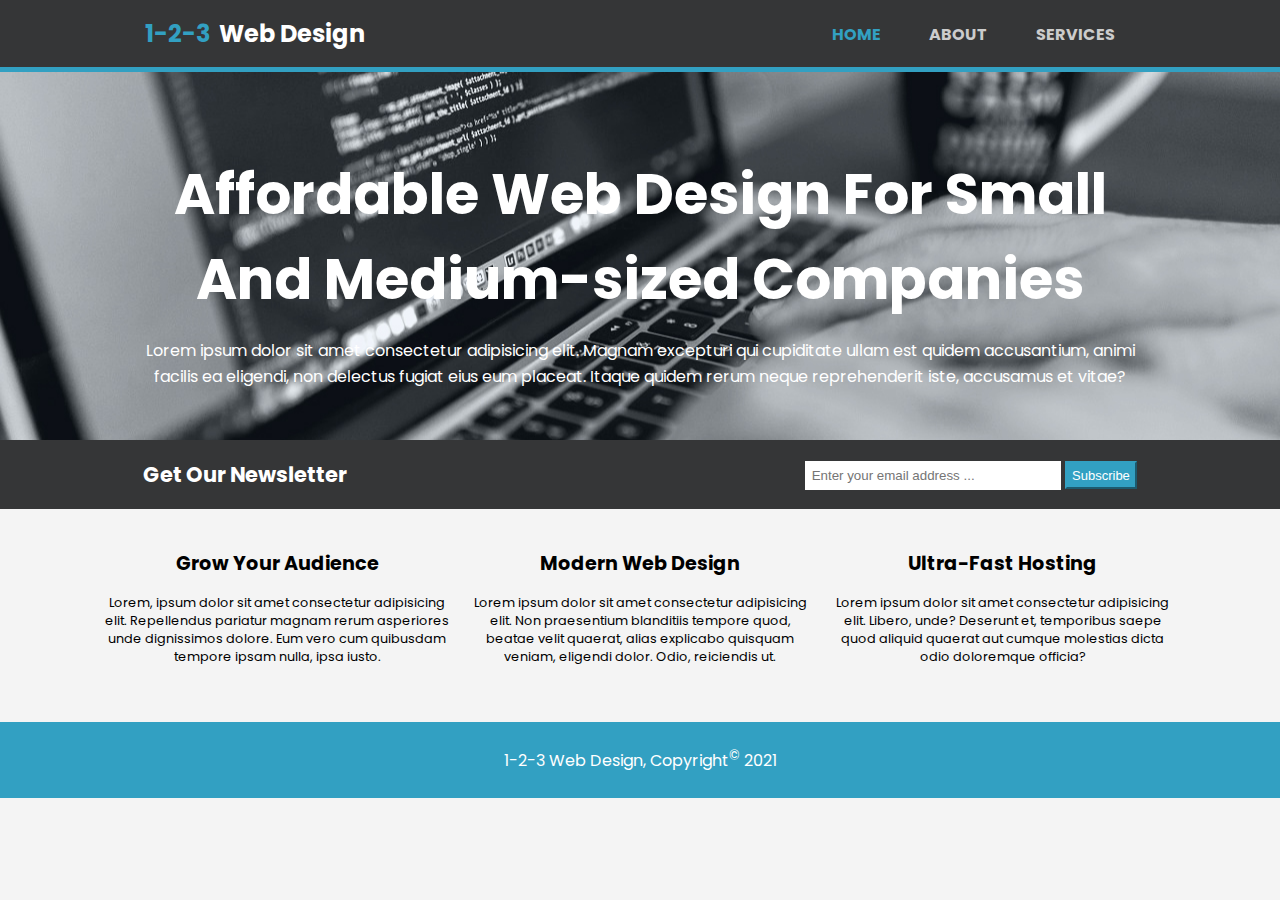
<file: index.html>
<!DOCTYPE html>
<html lang="en">
<head>
    <meta charset="UTF-8">
    <meta http-equiv="X-UA-Compatible" content="IE=edge">
    <meta name="viewport" content="width=device-width, initial-scale=1.0">
    <title>1-2-3 Web Design | Welcome</title>
    <link rel="stylesheet" href="styles/style.css" type="text/css">
    <link rel="stylesheet" href="https://cdnjs.cloudflare.com/ajax/libs/font-awesome/5.15.3/css/all.min.css" integrity="sha512-iBBXm8fW90+nuLcSKlbmrPcLa0OT92xO1BIsZ+ywDWZCvqsWgccV3gFoRBv0z+8dLJgyAHIhR35VZc2oM/gI1w==" crossorigin="anonymous" referrerpolicy="no-referrer" />
</head>
<body>
    <header>
        <div class="container">
            <div class="branding">
                <h1><i class="fa fa-rocket"></i><span style="color: #32a0c2;padding: 0 4px;"> 1-2-3 </span> Web Design</h1>
            </div>
            <nav>
                <ul>
                    <li><a href="#" class="active">HOME</a></li>
                    <li><a href="about.html">ABOUT</a></li>
                    <li><a href="services.html">SERVICES</a></li>
                </ul>
            </nav>
        </div>
    </header>
    <section class="showcase">
        <div class="container">
            <h1>Affordable Web Design For Small And Medium-sized Companies</h1>
            <p>Lorem ipsum dolor sit amet consectetur adipisicing elit. Magnam excepturi qui cupiditate ullam est quidem accusantium, animi facilis ea eligendi, non delectus fugiat eius eum placeat. Itaque quidem rerum neque reprehenderit iste, accusamus et vitae?</p>
        </div>
    </section>
    <section class="news-letter">
        <div class="container">
            <h2>Get Our Newsletter</h2>
            <form action="">
                <input type="email" name="email" id="email" placeholder="Enter your email address ... ">
                <button type="submit" class="btn">Subscribe</button>
            </form>
        </div>
    </section>
    <section class="cards">
        <div class="container">
            <div class="card">
                <i class="fa fa-signal fa-5x"></i>
                <h3>Grow Your Audience</h3>
                <p>Lorem, ipsum dolor sit amet consectetur adipisicing elit. Repellendus pariatur magnam rerum asperiores unde dignissimos dolore. Eum vero cum quibusdam tempore ipsam nulla, ipsa iusto.</p>
            </div>
            <div class="card">
                <i class="far fa-image fa-5x"></i>
                <h3>Modern Web Design</h3>
                <p>Lorem ipsum dolor sit amet consectetur adipisicing elit. Non praesentium blanditiis tempore quod, beatae velit quaerat, alias explicabo quisquam veniam, eligendi dolor. Odio, reiciendis ut.</p>
            </div>
            <div class="card">
                <i class="fa fa-cube fa-5x"></i>
                <h3>Ultra-Fast Hosting</h3>
                <p>Lorem ipsum dolor sit amet consectetur adipisicing elit. Libero, unde? Deserunt et, temporibus saepe quod aliquid quaerat aut cumque molestias dicta odio doloremque officia?
                </p>
            </div>
        </div>
    </section>
    <footer>
        <p>1-2-3 Web Design, Copyright<sup>&copy;</sup> 2021</p>
    </footer>
</body>
</html>
</file>
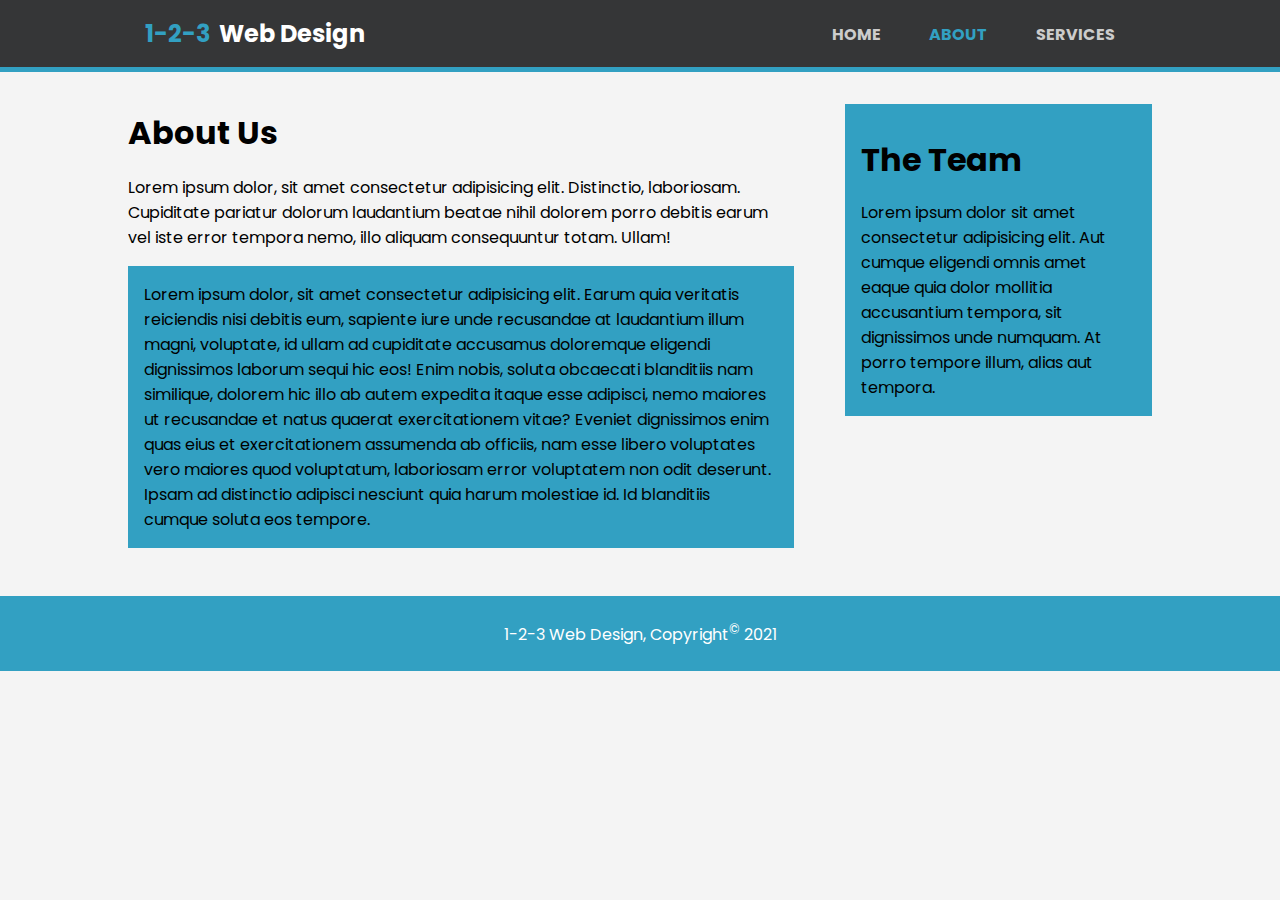
<file: about.html>
<!DOCTYPE html>
<html lang="en">
<head>
    <meta charset="UTF-8">
    <meta http-equiv="X-UA-Compatible" content="IE=edge">
    <meta name="viewport" content="width=device-width, initial-scale=1.0">
    <title>1-2-3 Web Design | About</title>
    <link rel="stylesheet" href="styles/styleabout.css" type="text/css">
    <link rel="stylesheet" href="https://cdnjs.cloudflare.com/ajax/libs/font-awesome/5.15.3/css/all.min.css" integrity="sha512-iBBXm8fW90+nuLcSKlbmrPcLa0OT92xO1BIsZ+ywDWZCvqsWgccV3gFoRBv0z+8dLJgyAHIhR35VZc2oM/gI1w==" crossorigin="anonymous" referrerpolicy="no-referrer" />
</head>
<body>
    <header>
        <div class="container">
            <div class="branding">
                <h1><i class="fa fa-rocket"></i><span style="color: #32a0c2;padding: 0 4px;"> 1-2-3 </span> Web Design</h1>
            </div>
            <nav>
                <ul>
                    <li><a href="index.html">HOME</a></li>
                    <li><a href="#" class="active">ABOUT</a></li>
                    <li><a href="services.html">SERVICES</a></li>
                </ul>
            </nav>
        </div>
    </header>
    <section class="main">
        <div class="container">
            <article class="main-col">
                <h1> About Us </h1>
                <p>Lorem ipsum dolor, sit amet consectetur adipisicing elit. Distinctio, laboriosam. Cupiditate pariatur dolorum laudantium beatae nihil dolorem porro debitis earum vel iste error tempora nemo, illo aliquam consequuntur totam. Ullam!</p>
                <p class="blue">Lorem ipsum dolor, sit amet consectetur adipisicing elit. Earum quia veritatis reiciendis nisi debitis eum, sapiente iure unde recusandae at laudantium illum magni, voluptate, id ullam ad cupiditate accusamus doloremque eligendi dignissimos laborum sequi hic eos! Enim nobis, soluta obcaecati blanditiis nam similique, dolorem hic illo ab autem expedita itaque esse adipisci, nemo maiores ut recusandae et natus quaerat exercitationem vitae? Eveniet dignissimos enim quas eius et exercitationem assumenda ab officiis, nam esse libero voluptates vero maiores quod voluptatum, laboriosam error voluptatem non odit deserunt. Ipsam ad distinctio adipisci nesciunt quia harum molestiae id. Id blanditiis cumque soluta eos tempore.</p>
            </article>
            <aside class="sidebar">
                <div class="blue">
                    <h1><i class="fas fa-users"></i> The Team</h1>
                    <p>Lorem ipsum dolor sit amet consectetur adipisicing elit. Aut cumque eligendi omnis amet eaque quia dolor mollitia accusantium tempora, sit dignissimos unde numquam. At porro tempore illum, alias aut tempora.</p>
                </div>
            </aside>
        </div>
    </section>
    <footer>
        <p>1-2-3 Web Design, Copyright<sup>&copy;</sup> 2021</p>
    </footer>
</body>
</html>
</file>
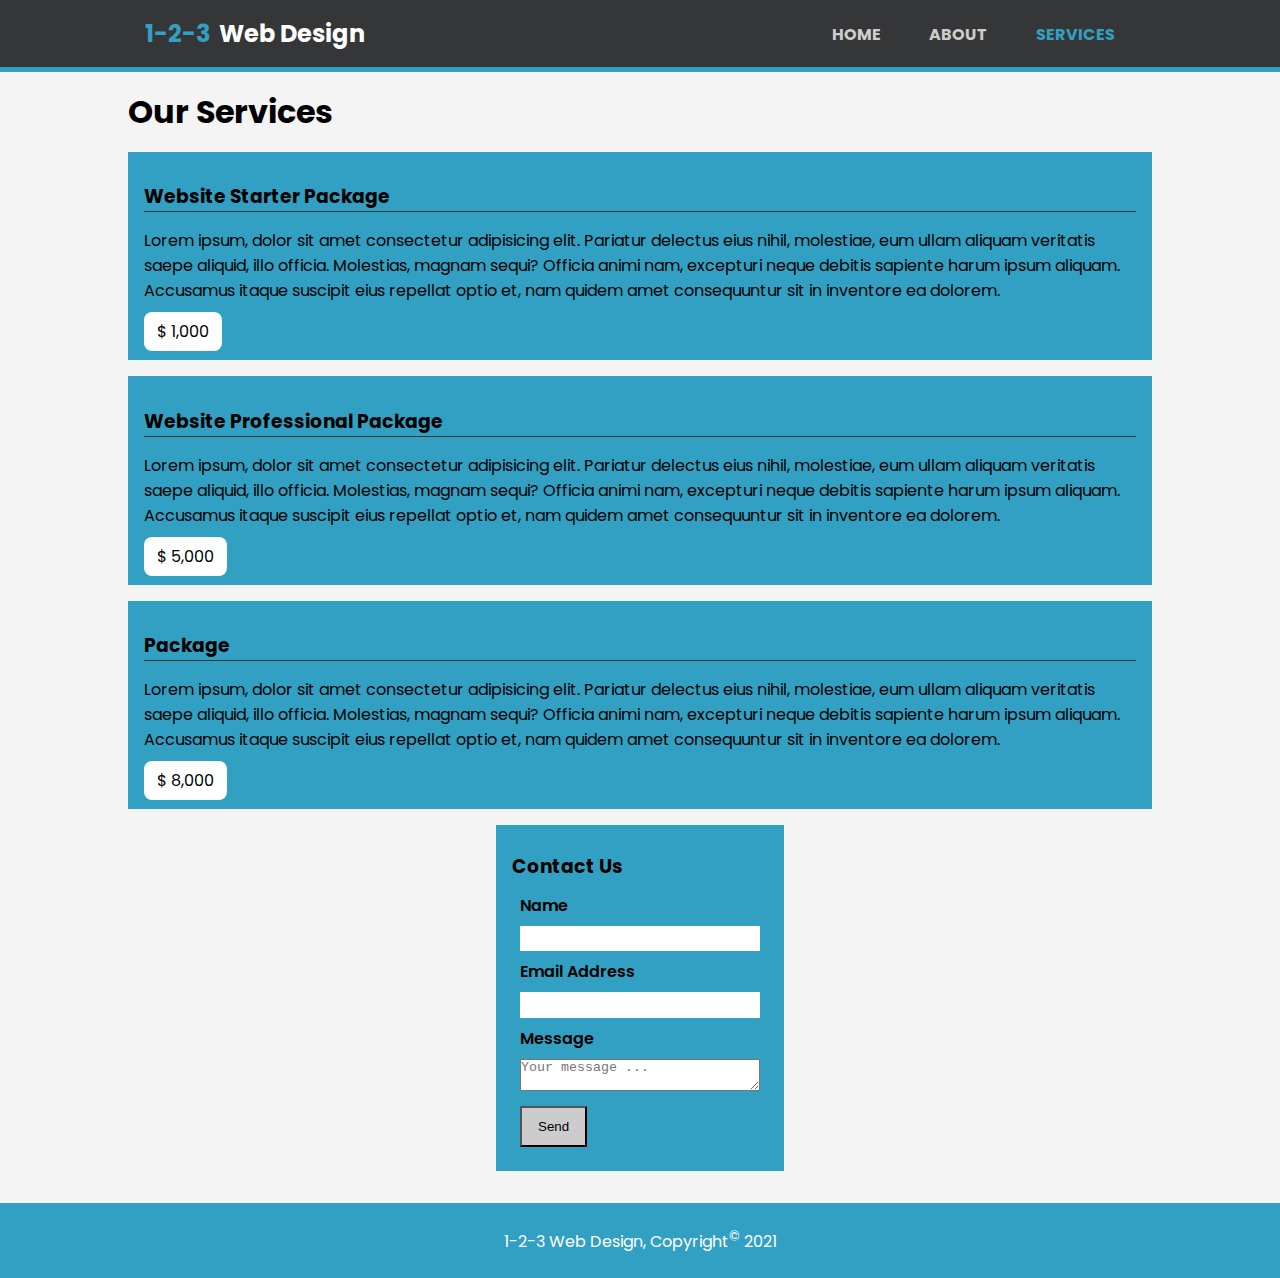
<file: services.html>
<!DOCTYPE html>
<html lang="en">
<head>
    <meta charset="UTF-8">
    <meta http-equiv="X-UA-Compatible" content="IE=edge">
    <meta name="viewport" content="width=device-width, initial-scale=1.0">
    <title>1-2-3 Web Design | Services</title>
    <link rel="stylesheet" href="styles/styleservices.css" type="text/css">
    <link rel="stylesheet" href="https://cdnjs.cloudflare.com/ajax/libs/font-awesome/5.15.3/css/all.min.css" integrity="sha512-iBBXm8fW90+nuLcSKlbmrPcLa0OT92xO1BIsZ+ywDWZCvqsWgccV3gFoRBv0z+8dLJgyAHIhR35VZc2oM/gI1w==" crossorigin="anonymous" referrerpolicy="no-referrer" />
</head>
<body>
    <header>
        <div class="container">
            <div class="branding">
                <h1><i class="fa fa-rocket"></i><span style="color: #32a0c2;padding: 0 4px;"> 1-2-3 </span> Web Design</h1>
            </div>
            <nav>
                <ul>
                    <li><a href="index.html">HOME</a></li>
                    <li><a href="about.html">ABOUT</a></li>
                    <li><a href="#" class="active">SERVICES</a></li>
                </ul>
            </nav>
        </div>
    </header>
    <section class="main">
        <div class="container">
            <article class="main-col">
                <h1> Our Services </h1>
                <div class="box blue">
                    <h3>Website Starter Package</h3>
                    <p>Lorem ipsum, dolor sit amet consectetur adipisicing elit. Pariatur delectus eius nihil, molestiae, eum ullam aliquam veritatis saepe aliquid, illo officia. Molestias, magnam sequi? Officia animi nam, excepturi neque debitis sapiente harum ipsum aliquam. Accusamus itaque suscipit eius repellat optio et, nam quidem amet consequuntur sit in inventore ea dolorem.</p>
                    <span>$ 1,000</span>
                </div>
                <div class="box blue">
                    <h3>Website Professional Package</h3>
                    <p>Lorem ipsum, dolor sit amet consectetur adipisicing elit. Pariatur delectus eius nihil, molestiae, eum ullam aliquam veritatis saepe aliquid, illo officia. Molestias, magnam sequi? Officia animi nam, excepturi neque debitis sapiente harum ipsum aliquam. Accusamus itaque suscipit eius repellat optio et, nam quidem amet consequuntur sit in inventore ea dolorem.</p>
                    <span>$ 5,000</span>
                </div>
                <div class="box blue">
                    <h3><E-commerce></E-commerce> Package</h3>
                    <p>Lorem ipsum, dolor sit amet consectetur adipisicing elit. Pariatur delectus eius nihil, molestiae, eum ullam aliquam veritatis saepe aliquid, illo officia. Molestias, magnam sequi? Officia animi nam, excepturi neque debitis sapiente harum ipsum aliquam. Accusamus itaque suscipit eius repellat optio et, nam quidem amet consequuntur sit in inventore ea dolorem.</p>
                    <span>$ 8,000</span>
                </div>
            </article>
            <aside class="sidebar">
                <div class="blue">
                    <h3>Contact Us</h3>
                    <form>
                        <div>
                            <label>Name</label>
                            <input type="text">
                        </div>
                        <div>
                            <label>Email Address</label>
                            <input type="email">
                        </div>
                        <div>
                            <label>Message</label>
                            <textarea class="message" placeholder="Your message ..."></textarea>
                        </div>
                        <button class="btn" type="submit">Send</button>
                    </form>
                </div>
            </aside>
        </div>
    </section>
    <footer>
        <p>1-2-3 Web Design, Copyright<sup>&copy;</sup> 2021</p>
    </footer>
</body>
</html>
</file>
<file: styles/style.css>
@import url('https://fonts.googleapis.com/css2?family=Poppins:wght@400;500;600;800;900&display=swap');

*, 
*::after, 
*::before {
    margin: 0;
    padding: 0;
    box-sizing: border-box;
}

body {
    font-family: 'Poppins', sans-serif;
    padding: 0;
    margin: 0;
    background-color: #f4f4f4;
}

.container {
    width: 80%;
    margin: auto;
    overflow: hidden;
}

/* Header start */
header {
    background-color: #353637;
    color: #ffffff;
    padding: 1rem;
    min-height: 2rem;
    border-bottom: 5px solid #32a0c2;
    cursor: pointer;
}

header li {
    float: left;
    display: inline;
    padding: 0 1.5rem;
}

header .branding{
    float: left;
}

header .branding h1 {
    margin: 0;
    font-size: 1.5rem;
}

header nav{
    float: right;
    margin-top: 0.4rem;
}

header nav ul li a {
    color: #cccccc;
    font-weight: bold;
    text-decoration: none;
}

header nav ul li a.active {
    color: #32a0c2;
    font-weight: bold;
}

header nav ul li a:hover {
    color: #32a0c2;
    font-weight: bold;
}
/*Header end */

/*Showcase start*/
.showcase {
    margin: 0;
    min-height: 23rem;
    background: url(../images/web\ dev-NEW.jpg) no-repeat center;
    background-size: cover;
    text-align: center;
    color: #fff;
}

.showcase h1 {
    margin-top: 5rem;
    font-size: 3.5rem;
    margin-bottom: 1rem;
}

.showcase p {
    font-size: 1rem;
    line-height: 1.6rem;
    text-align: center;
}
/*Showcase end*/

/*Newsletter start*/
.news-letter {
    padding: 1.2rem;
    color: #fff;
    background-color: #353637;
}

.news-letter h2 {
    float: left;
    font-size: 21px;
}

.news-letter form {
    float: right;
    margin-top: 0.1rem;
}

.news-letter input[type = "email"] {
    padding: 0.4rem;
    height: 1.8rem;
    width: 16rem;
    border: 0;
}

.news-letter input[type = "email"]:focus {
    outline: none;
}

.news-letter .btn {
    background-color: #32a0c2;
    border-color: #32a0c2;
    color: #fff;
    font-size: small;
    padding: 0.3rem;
    cursor: pointer;
}
/*Newsletter end*/

/*cards/boxes start*/
.cards {
    padding: 1rem 0 1rem 0;
    margin: 1.5rem 0;
}

.cards .container{
    display: flex;
    flex-direction: row;
    text-align: center;
    width: 85%;
}

.cards .container .card {
    width: 60%;
    margin: 0;
    padding: 0 0.5rem;
}

.cards .container .card i {
    color: #32a0c2;
    padding-bottom: 1rem;
}

.cards .container .card h3 {
    font-size: 1.2rem;
    padding-bottom: 1rem;
}

.cards .container .card p {
    padding-bottom: 1rem;
    font-size: 0.8rem;
}
/*cards/boxes start*/

/*footer start*/
footer {
    padding: 1.5rem;
    margin-top: 1rem;
    color: #fff;
    background-color: #32a0c2;
    text-align: center;
    font-size: 1rem;
}
/*footer end*/

/* Responsiveness */
@media (max-width: 768px) {
    header .branding,
    header nav,
    header nav li {
        float: none;
        text-align: center;
        width: 100%;
    }
    header li {
        padding: 0.5rem;
    }
    .showcase h1 {
        margin-top: 4rem;
        font-size: 2rem;
    }
    .showcase p {
        font-size: 1.2rem;
    }
    .news-letter h2,
    .news-letter form input,
    .news-letter form button{
        display: block;
        float: none;
        width: 100%;
        text-align: center;
        margin-bottom: 1rem;
    }
    .cards .container{
        width: 100%;
        flex-wrap: wrap;
    }
    .cards .container .card{
        margin: auto;
    }
}
</file>
<file: styles/styleabout.css>
@import url('https://fonts.googleapis.com/css2?family=Poppins:wght@400;500;600;800;900&display=swap');

*, 
*::after, 
*::before {
    margin: 0;
    padding: 0;
    box-sizing: border-box;
}

body {
    font-family: 'Poppins', sans-serif;
    padding: 0;
    margin: 0;
    background-color: #f4f4f4;
}

.container {
    width: 80%;
    margin: auto;
    overflow: hidden;
}

/* Header */
header {
    background-color: #353637;
    color: #ffffff;
    padding: 1rem;
    min-height: 2rem;
    border-bottom: 5px solid #32a0c2;
    cursor: pointer;
}

header li {
    float: left;
    display: inline;
    padding: 0 1.5rem;
}

header .branding{
    float: left;
}

header .branding h1 {
    margin: 0;
    font-size: 1.5rem;
}

header nav{
    float: right;
    margin-top: 0.4rem;
}

header nav ul li a {
    color: #cccccc;
    font-weight: bold;
    text-decoration: none;
}

header nav ul li a.active {
    color: #32a0c2;
    font-weight: bold;
}

header nav ul li a:hover {
    color: #32a0c2;
    font-weight: bold;
}
/* Header end */

/* Main start */
.main {
    margin: 2rem 0;
}

.main .blue {
    background-color: #32a0c2;
    padding: 1rem;
    margin-bottom: 1rem;
}

.main .container .main-col {
    float: left;
    width: 65%;
}

.main .container .main-col h1 {
    padding: 5px 0;
    margin-bottom: 0.8rem;
}

.main .container .main-col p {
    padding-bottom: 1rem;
}

.main .sidebar {
    float: right;
    width: 30%;
}

.main .sidebar h1 {
    margin: 1rem 0;
}
/* Main end */

/* Footer start */
footer {
    padding: 1.5rem;
    margin-top: 1rem;
    color: #fff;
    background-color: #32a0c2;
    text-align: center;
    font-size: 1rem;
}
/* Footer end */

/* Responsiveness */
@media (max-width: 768px) {
    header .branding,
    header nav,
    header nav li {
        float: none;
        text-align: center;
        width: 100%;
    }
    header li {
        padding: 0.5rem;
    }
    .main .container .main-col,
    .main .sidebar {
        float: none;
        width: 100%;
    }
    .main .sidebar {
        margin-top: 3rem;
    }
}
</file>
<file: styles/styleservices.css>
@import url('https://fonts.googleapis.com/css2?family=Poppins:wght@400;500;600;800;900&display=swap');

*, 
*::after, 
*::before {
    margin: 0;
    padding: 0;
    box-sizing: border-box;
}

body {
    font-family: 'Poppins', sans-serif;
    padding: 0;
    margin: 0;
    background-color: #f4f4f4;
}

.container {
    width: 80%;
    margin: auto;
    overflow: hidden;
}

/* Header start */
header {
    background-color: #353637;
    color: #ffffff;
    padding: 1rem;
    min-height: 2rem;
    border-bottom: 5px solid #32a0c2;
    cursor: pointer;
}

header li {
    float: left;
    display: inline;
    padding: 0 1.5rem;
}

header .branding{
    float: left;
}

header .branding h1 {
    margin: 0;
    font-size: 1.5rem;
}

header nav{
    float: right;
    margin-top: 0.4rem;
}

header nav ul li a {
    color: #cccccc;
    font-weight: bold;
    text-decoration: none;
}

header nav ul li a.active {
    color: #32a0c2;
    font-weight: bold;
}

header nav ul li a:hover {
    color: #32a0c2;
    font-weight: bold;
}
/*Header end */

/*Main start */
.main {
    margin: 1rem 0;
}

.main .main-col h1 {
    margin-bottom: 1rem;
}

.main .box, .blue {
    background-color: #32a0c2;
    padding: 1rem;
    margin-bottom: 1rem;
}

.main .container .main-col {
    float: left;
    width: 70%;
}

.main .container .main-col h3 {
    margin-top: 0.9rem;
    border-bottom: 1px solid #353637;
}

.main .container .main-col p {
    padding: 1rem 0;
}

.main .container .main-col span {
    background-color: #ffffff;
    padding: 0.5rem 0.8rem;
    border-radius: 0.5rem;
    cursor: pointer;
}

.main .container .main-col span:hover {
    background-color: #cccccc;
}

.main .sidebar {
    float: right;
    width: 25%;
}

.main .sidebar h3 {
    margin: 0.7rem 0;
}

.main .sidebar form {
    font-weight: 600;
}

.main .sidebar input[type = "text"],[type = "email"] {
    padding: 0.4rem;
    height: 1.6rem;
    width: 15rem;
    border: 0;
}

.main .sidebar form .message {
    width: 15rem;
}

.main .sidebar input[type = "text"],[type = "email"]:focus {
    outline: none;
}

.main .sidebar form .message:focus {
    outline: none;
}

.main .sidebar .btn {
    padding: 0.7rem 1rem;
    background-color: #cccccc;
    box-shadow: none;
}
/* Main end */

/*footer start*/
footer {
    padding: 1.5rem;
    margin-top: 1rem;
    color: #fff;
    background-color: #32a0c2;
    text-align: center;
    font-size: 1rem;
}
/*footer end*/

/* Responsiveness */
@media (max-width: 1340px) {
    .main .container .main-col {
        float: none;
        width: 100%;
    }
    .main .sidebar {
        float: none;
        margin: auto;
        width: min-content;
    }
    .main .sidebar form {
        margin: 0.5rem;
    }
    .main .sidebar form input,
    .main .sidebar form textarea{
        margin: 0.5rem 0;
    }
}

@media (max-width: 768px) {
    header .branding,
    header nav,
    header nav li {
        float: none;
        text-align: center;
        width: 100%;
    }
    header li {
        padding: 0.5rem;
    }
}
</file>
